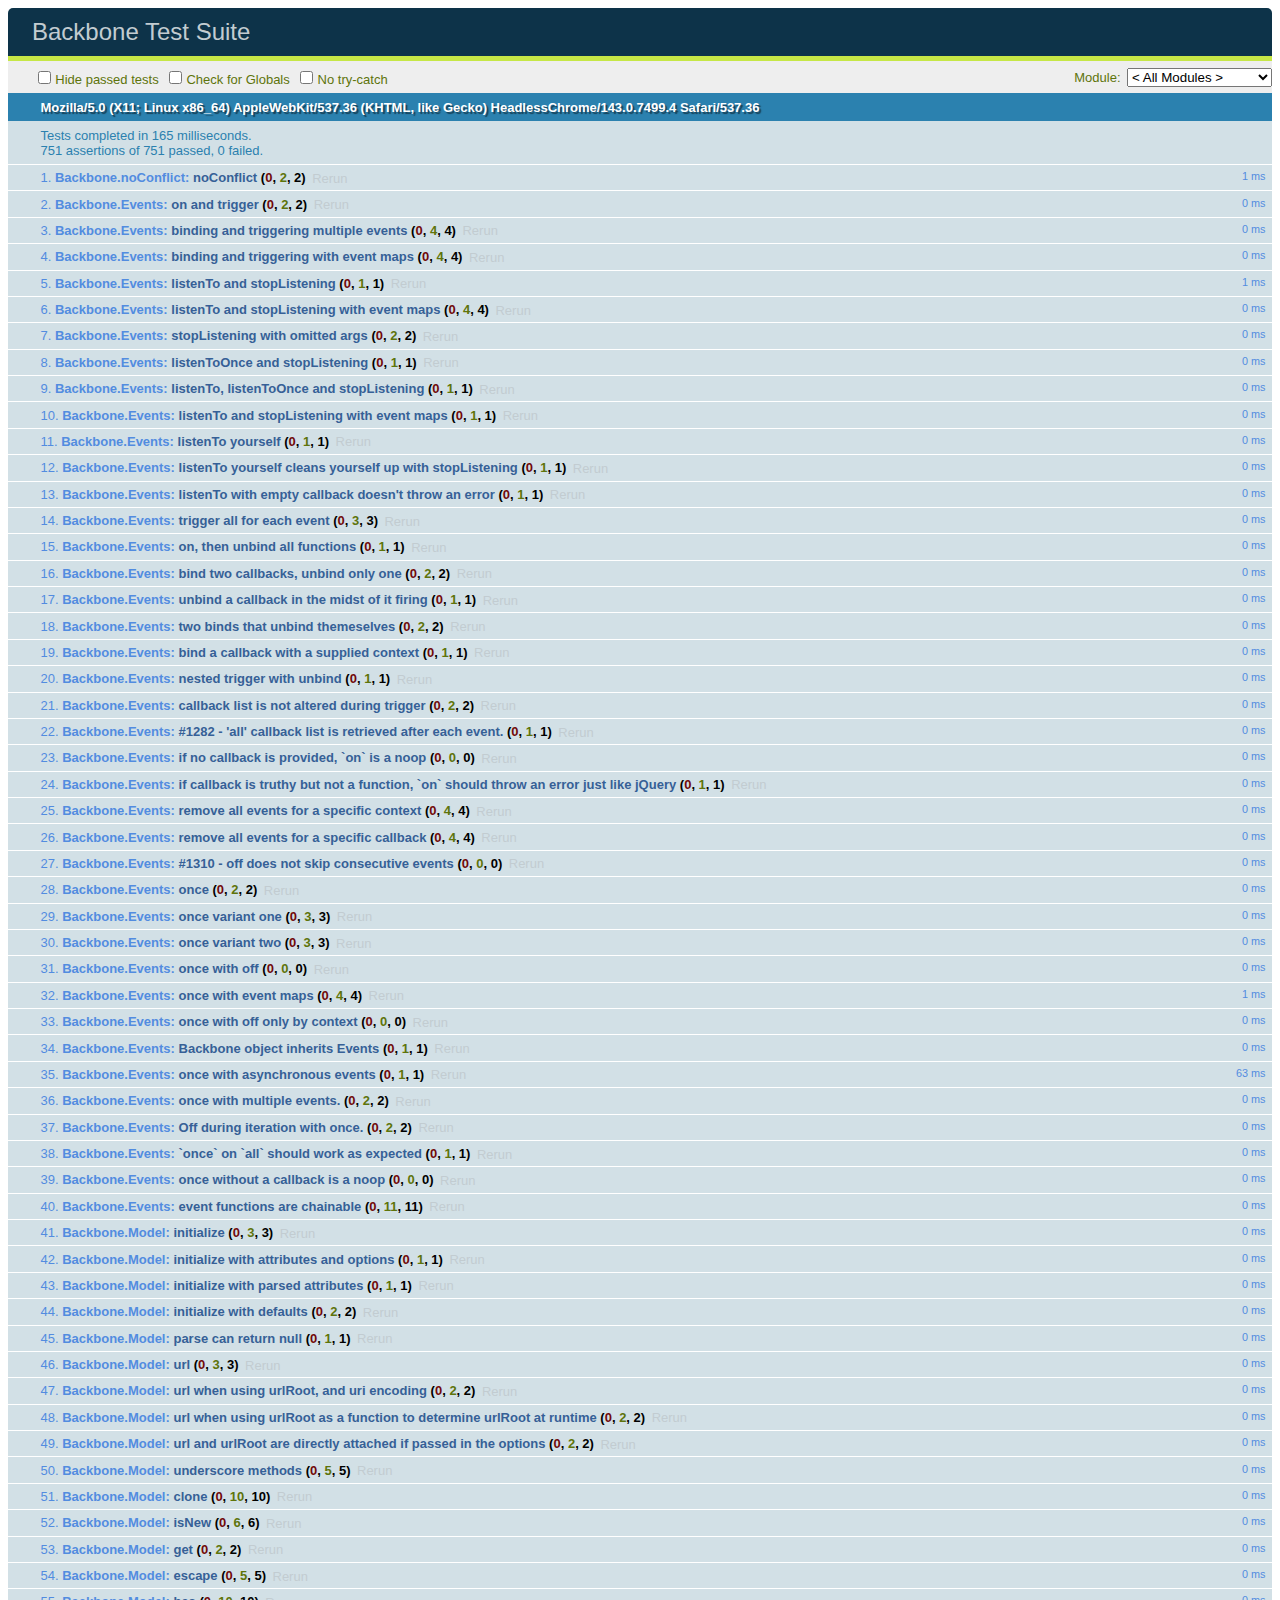
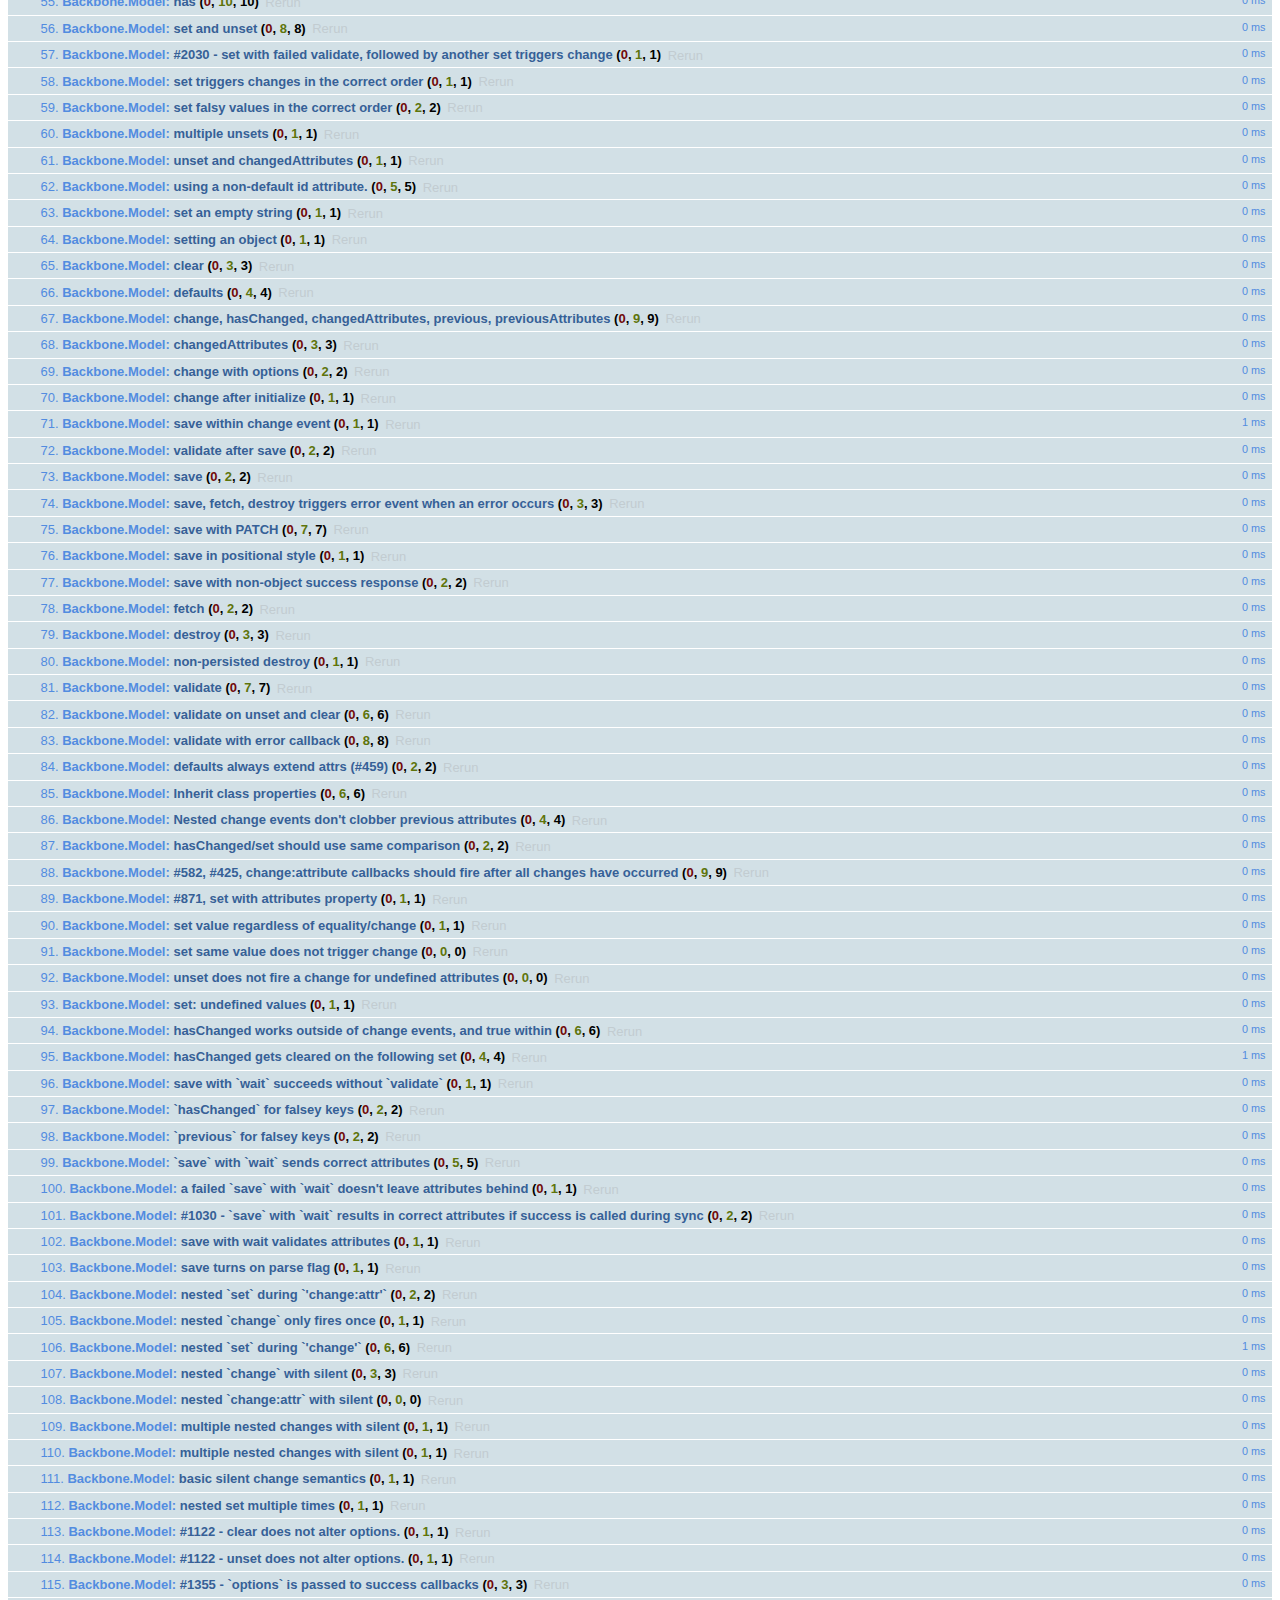
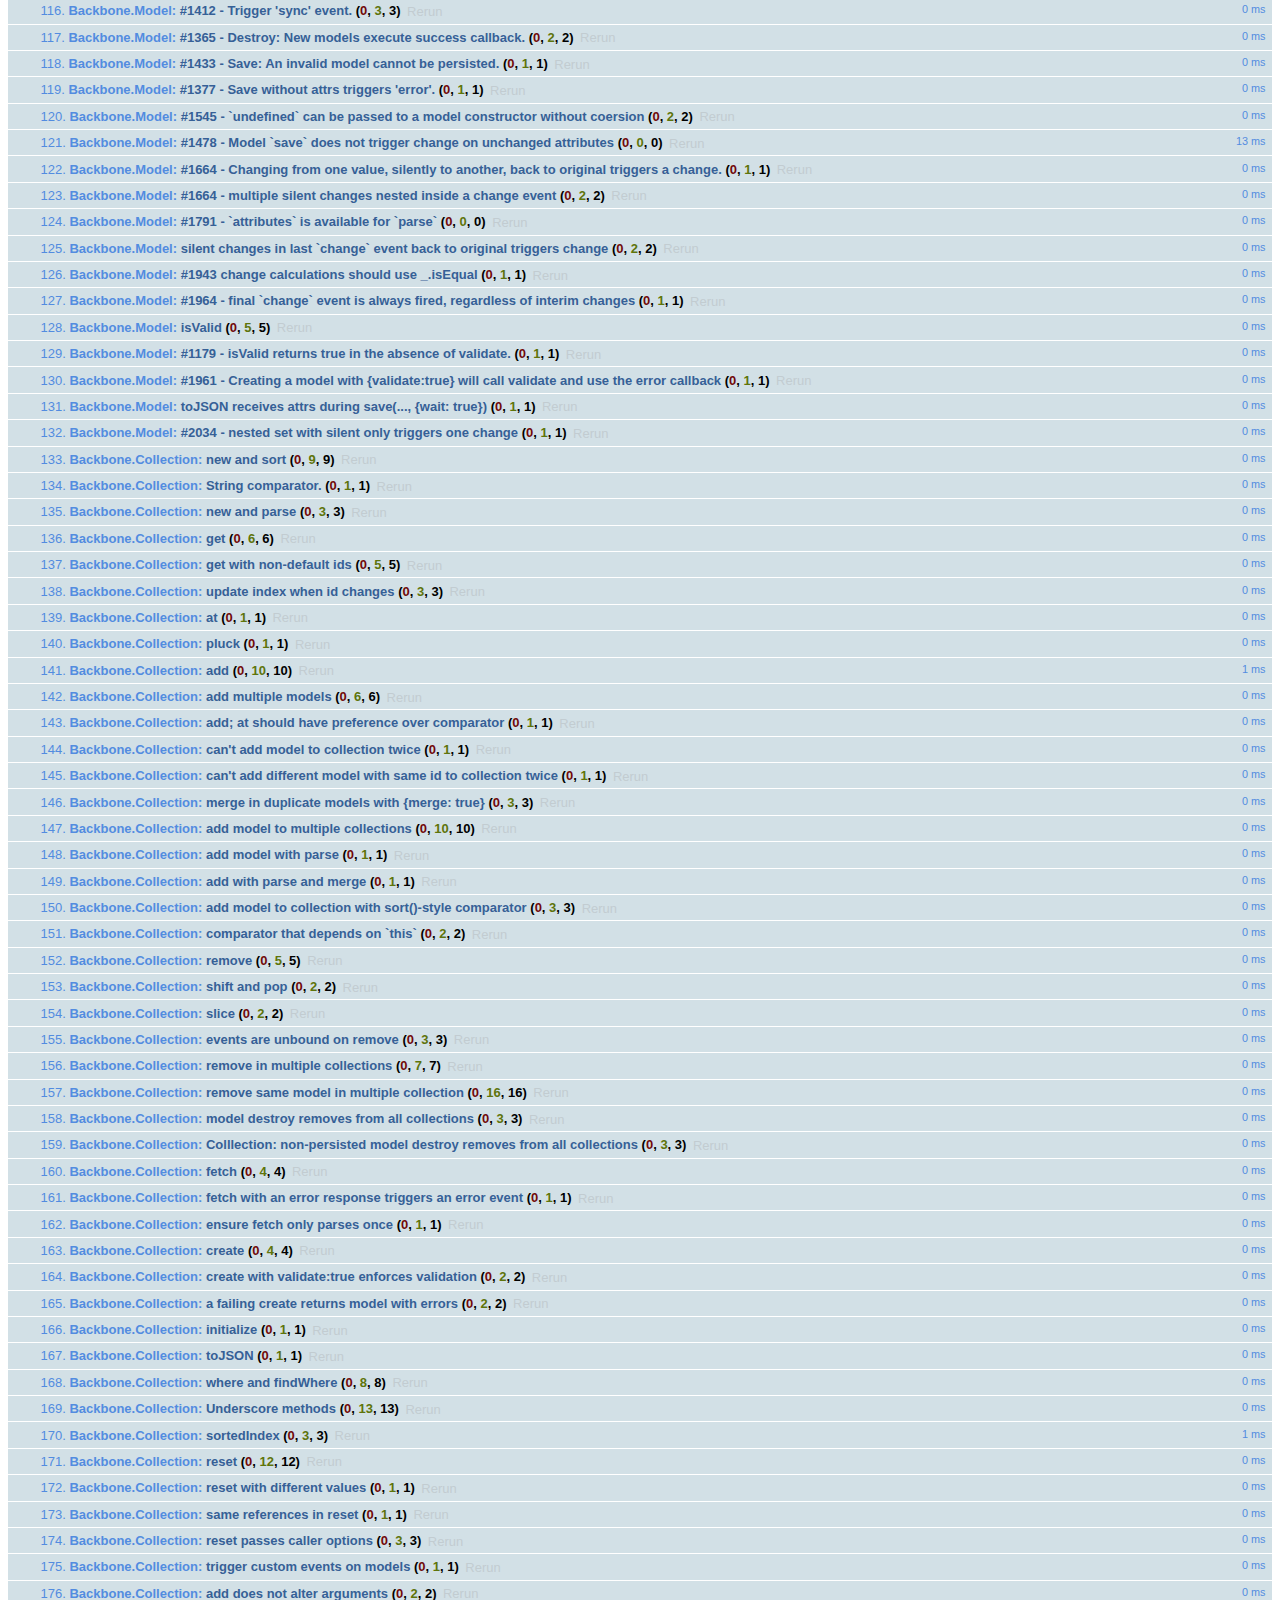
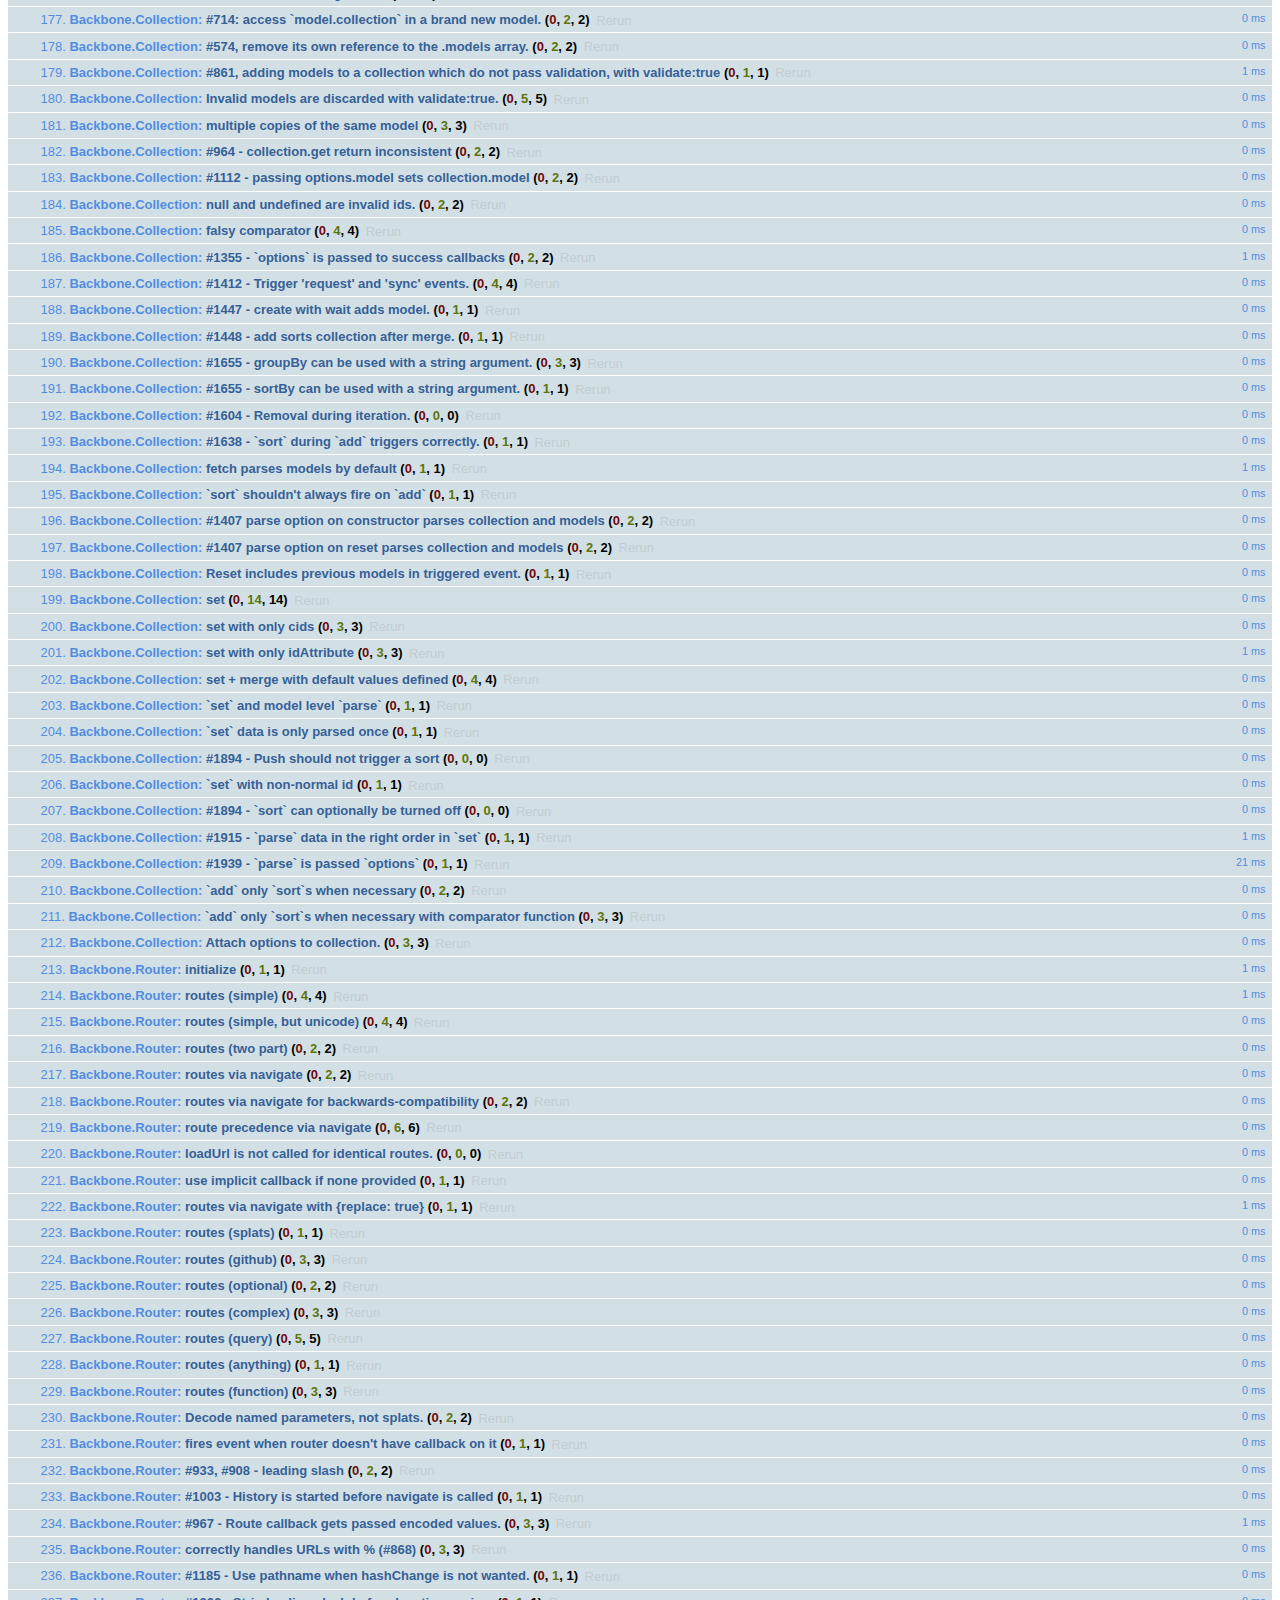
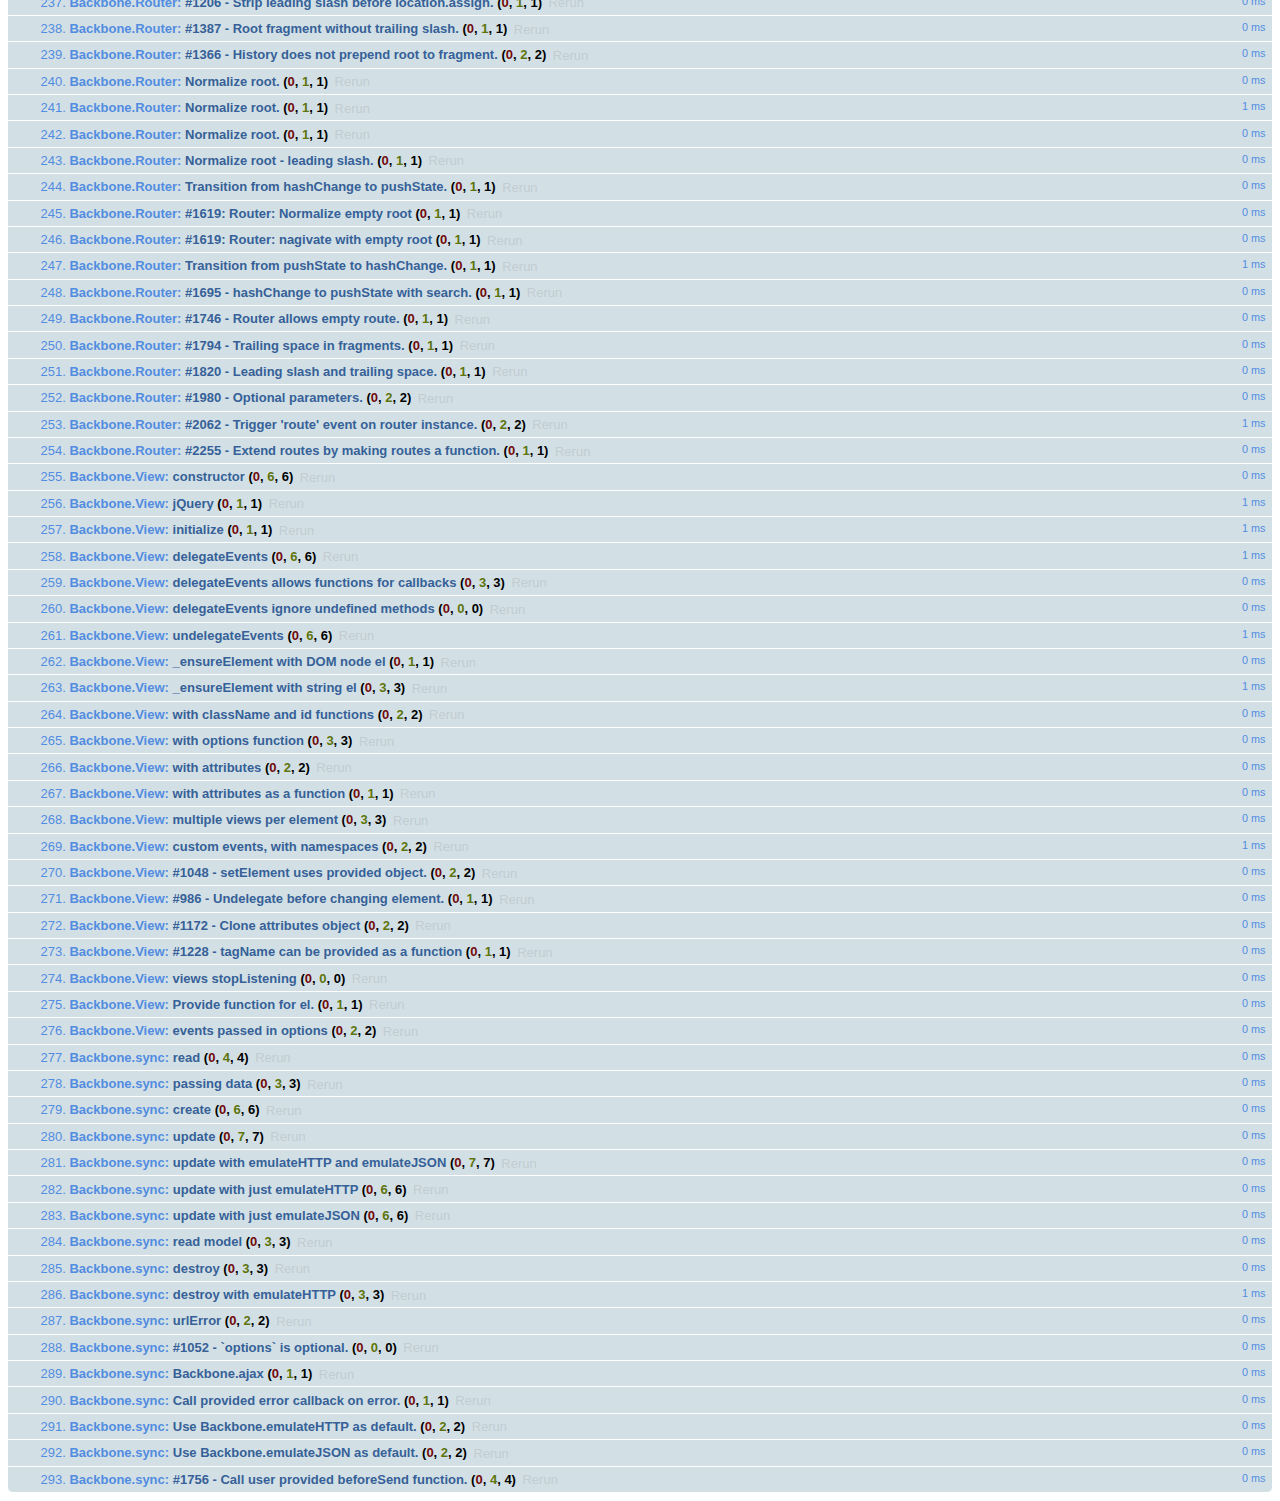
<file: app/bower_components/backbone/test/index.html>
<!doctype html>
<html>
<head>
  <meta charset='utf8'>
  <title>Backbone Test Suite</title>
  <link rel="stylesheet" href="vendor/qunit.css" type="text/css" media="screen">
  <script src="vendor/json2.js"></script>
  <script src="vendor/jquery.js"></script>
  <script src="vendor/qunit.js"></script>
  <script src="vendor/underscore.js"></script>
  <script src="../backbone.js"></script>
  <script src="environment.js"></script>
  <script src="noconflict.js"></script>
  <script src="events.js"></script>
  <script src="model.js"></script>
  <script src="collection.js"></script>
  <script src="router.js"></script>
  <script src="view.js"></script>
  <script src="sync.js"></script>
</head>
<body>
  <div id="qunit"></div>
  <div id="qunit-fixture">
    <div id='testElement'>
      <h1>Test</h1>
    </div>
  </div>
</body>
</html>
</file>
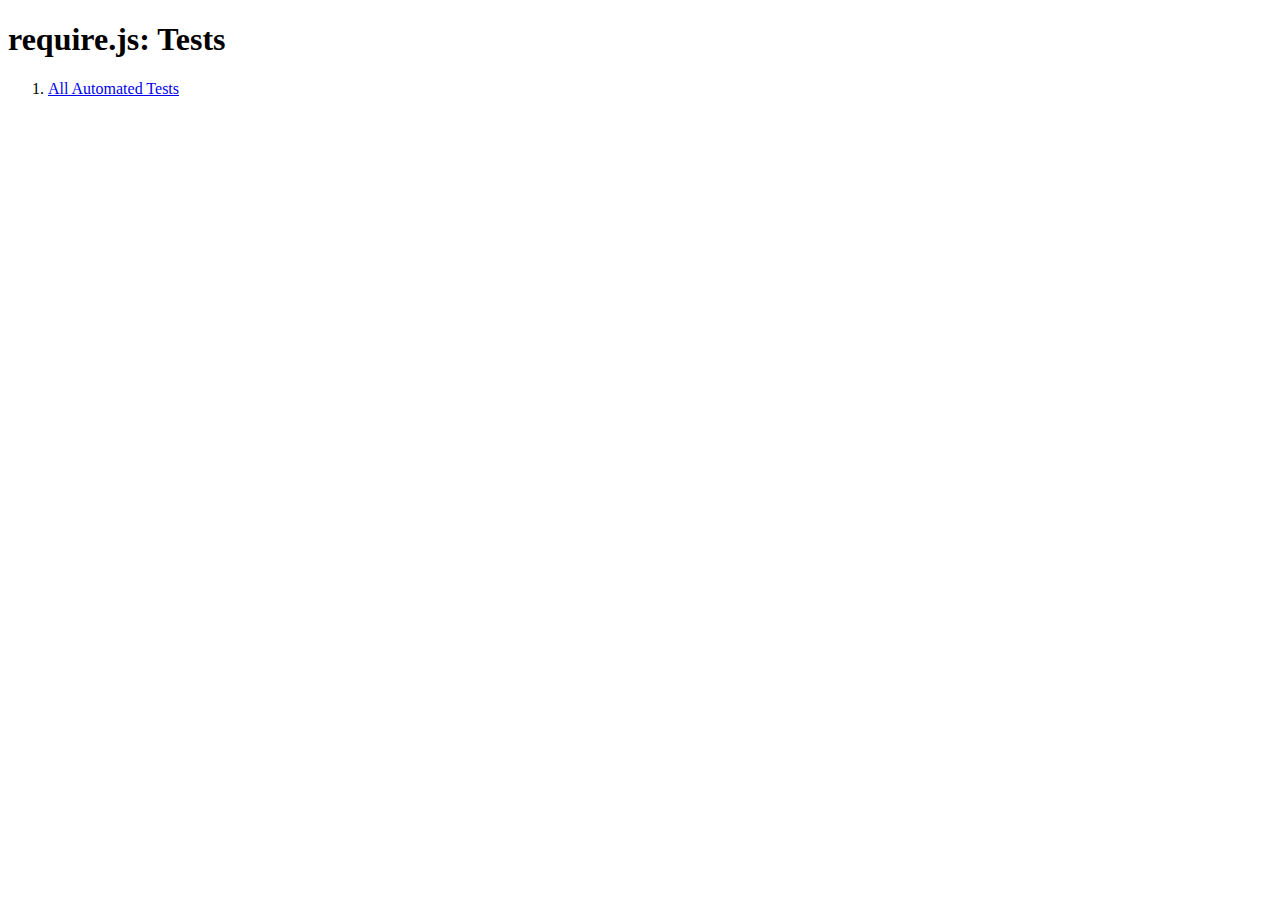
<file: app/bower_components/requirejs/tests/index.html>
<!DOCTYPE html>
<html>
<head>
    <title>require.js: Tests</title>
</head>
<body>
    <h1>require.js: Tests</h1>
    <ol>
        <li><a href="doh/runner.html?testUrl=../all">All Automated Tests</a>
    </ol>
</body>
</html>
</file>
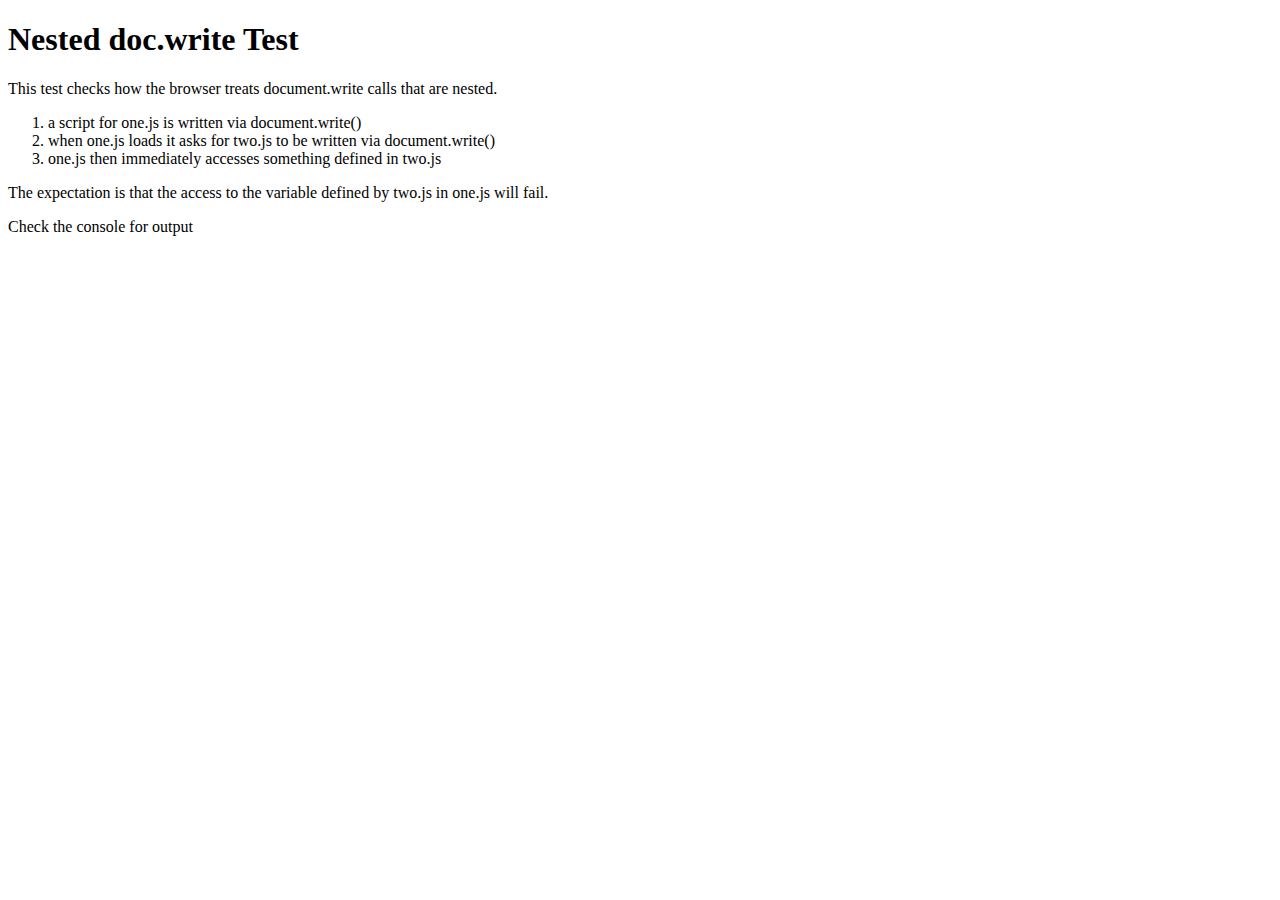
<file: app/bower_components/requirejs/tests/browsertests/docwritenested/index.html>
<!DOCTYPE html>
<html>
<head>
    <title>Nested doc.write Test</title>
    <script type="text/javascript">
    function loadScript(url) {
        url += "?stamp=" + (new Date()).getTime();
        document.write('<script src="' + url + '"></' + 'script>');
    }
    loadScript("one.js");
    </script>
</head>
<body>
    <h1>Nested doc.write Test</h1>

    <p>This test checks how the browser treats document.write calls that are nested.</p>
    <ol>
        <li>a script for one.js is written via document.write()</li>
        <li>when one.js loads it asks for two.js to be written via document.write()</li>
        <li>one.js then immediately accesses something defined in two.js</li>
    </ol>
    
    <p>The expectation is that the access to the variable defined by two.js in one.js
    will fail.</p>

    <p>Check the console for output</p>
</body>
</html>
</file>
<file: app/bower_components/backbone/test/vendor/qunit.css>
/**
 * QUnit v1.11.0 - A JavaScript Unit Testing Framework
 *
 * http://qunitjs.com
 *
 * Copyright 2012 jQuery Foundation and other contributors
 * Released under the MIT license.
 * http://jquery.org/license
 */

/** Font Family and Sizes */

#qunit-tests, #qunit-header, #qunit-banner, #qunit-testrunner-toolbar, #qunit-userAgent, #qunit-testresult {
	font-family: "Helvetica Neue Light", "HelveticaNeue-Light", "Helvetica Neue", Calibri, Helvetica, Arial, sans-serif;
}

#qunit-testrunner-toolbar, #qunit-userAgent, #qunit-testresult, #qunit-tests li { font-size: small; }
#qunit-tests { font-size: smaller; }


/** Resets */

#qunit-tests, #qunit-header, #qunit-banner, #qunit-userAgent, #qunit-testresult, #qunit-modulefilter {
	margin: 0;
	padding: 0;
}


/** Header */

#qunit-header {
	padding: 0.5em 0 0.5em 1em;

	color: #8699a4;
	background-color: #0d3349;

	font-size: 1.5em;
	line-height: 1em;
	font-weight: normal;

	border-radius: 5px 5px 0 0;
	-moz-border-radius: 5px 5px 0 0;
	-webkit-border-top-right-radius: 5px;
	-webkit-border-top-left-radius: 5px;
}

#qunit-header a {
	text-decoration: none;
	color: #c2ccd1;
}

#qunit-header a:hover,
#qunit-header a:focus {
	color: #fff;
}

#qunit-testrunner-toolbar label {
	display: inline-block;
	padding: 0 .5em 0 .1em;
}

#qunit-banner {
	height: 5px;
}

#qunit-testrunner-toolbar {
	padding: 0.5em 0 0.5em 2em;
	color: #5E740B;
	background-color: #eee;
	overflow: hidden;
}

#qunit-userAgent {
	padding: 0.5em 0 0.5em 2.5em;
	background-color: #2b81af;
	color: #fff;
	text-shadow: rgba(0, 0, 0, 0.5) 2px 2px 1px;
}

#qunit-modulefilter-container {
	float: right;
}

/** Tests: Pass/Fail */

#qunit-tests {
	list-style-position: inside;
}

#qunit-tests li {
	padding: 0.4em 0.5em 0.4em 2.5em;
	border-bottom: 1px solid #fff;
	list-style-position: inside;
}

#qunit-tests.hidepass li.pass, #qunit-tests.hidepass li.running  {
	display: none;
}

#qunit-tests li strong {
	cursor: pointer;
}

#qunit-tests li a {
	padding: 0.5em;
	color: #c2ccd1;
	text-decoration: none;
}
#qunit-tests li a:hover,
#qunit-tests li a:focus {
	color: #000;
}

#qunit-tests li .runtime {
	float: right;
	font-size: smaller;
}

.qunit-assert-list {
	margin-top: 0.5em;
	padding: 0.5em;

	background-color: #fff;

	border-radius: 5px;
	-moz-border-radius: 5px;
	-webkit-border-radius: 5px;
}

.qunit-collapsed {
	display: none;
}

#qunit-tests table {
	border-collapse: collapse;
	margin-top: .2em;
}

#qunit-tests th {
	text-align: right;
	vertical-align: top;
	padding: 0 .5em 0 0;
}

#qunit-tests td {
	vertical-align: top;
}

#qunit-tests pre {
	margin: 0;
	white-space: pre-wrap;
	word-wrap: break-word;
}

#qunit-tests del {
	background-color: #e0f2be;
	color: #374e0c;
	text-decoration: none;
}

#qunit-tests ins {
	background-color: #ffcaca;
	color: #500;
	text-decoration: none;
}

/*** Test Counts */

#qunit-tests b.counts                       { color: black; }
#qunit-tests b.passed                       { color: #5E740B; }
#qunit-tests b.failed                       { color: #710909; }

#qunit-tests li li {
	padding: 5px;
	background-color: #fff;
	border-bottom: none;
	list-style-position: inside;
}

/*** Passing Styles */

#qunit-tests li li.pass {
	color: #3c510c;
	background-color: #fff;
	border-left: 10px solid #C6E746;
}

#qunit-tests .pass                          { color: #528CE0; background-color: #D2E0E6; }
#qunit-tests .pass .test-name               { color: #366097; }

#qunit-tests .pass .test-actual,
#qunit-tests .pass .test-expected           { color: #999999; }

#qunit-banner.qunit-pass                    { background-color: #C6E746; }

/*** Failing Styles */

#qunit-tests li li.fail {
	color: #710909;
	background-color: #fff;
	border-left: 10px solid #EE5757;
	white-space: pre;
}

#qunit-tests > li:last-child {
	border-radius: 0 0 5px 5px;
	-moz-border-radius: 0 0 5px 5px;
	-webkit-border-bottom-right-radius: 5px;
	-webkit-border-bottom-left-radius: 5px;
}

#qunit-tests .fail                          { color: #000000; background-color: #EE5757; }
#qunit-tests .fail .test-name,
#qunit-tests .fail .module-name             { color: #000000; }

#qunit-tests .fail .test-actual             { color: #EE5757; }
#qunit-tests .fail .test-expected           { color: green;   }

#qunit-banner.qunit-fail                    { background-color: #EE5757; }


/** Result */

#qunit-testresult {
	padding: 0.5em 0.5em 0.5em 2.5em;

	color: #2b81af;
	background-color: #D2E0E6;

	border-bottom: 1px solid white;
}
#qunit-testresult .module-name {
	font-weight: bold;
}

/** Fixture */

#qunit-fixture {
	position: absolute;
	top: -10000px;
	left: -10000px;
	width: 1000px;
	height: 1000px;
}
</file>
